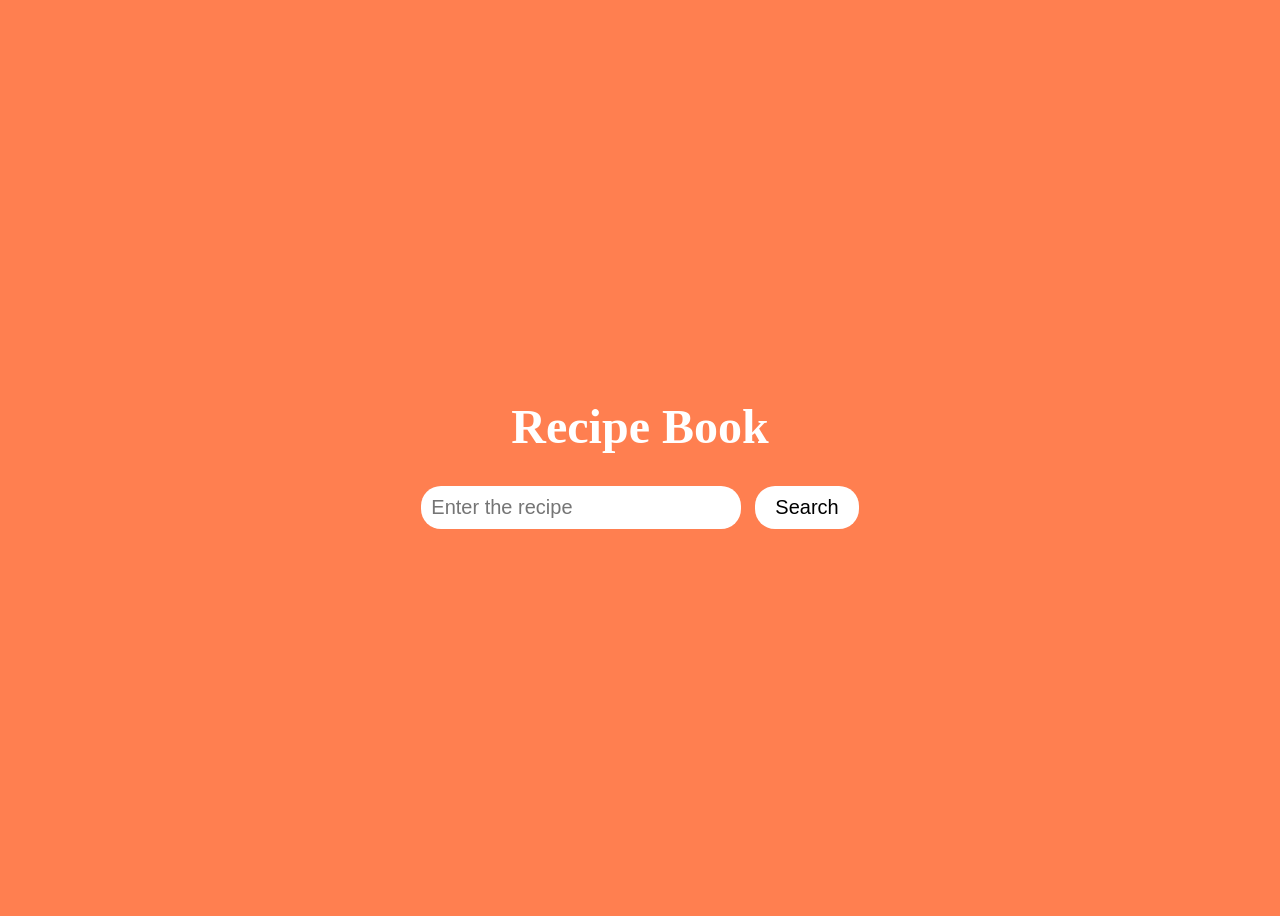
<file: index.html>
<!DOCTYPE html>
<html lang="en">
<head>
    <meta charset="UTF-8">
    <meta name="viewport" content="width=device-width, initial-scale=1.0">
    <title>Recipe Book</title>
    <link rel="stylesheet" href="style.css">
</head>
<body>
    <header>
        <h1>Recipe Book</h1>
        <div class="search-container">
            <input type="text" id="recipe-search" placeholder="Enter the recipe">
            <button id="btn">Search</button>
        </div>
    </header>

    <div class="recipe-cards"></div>


    <script src="script.js"></script>
</body>
</html>
</file>
<file: style.css>
body {
    background-color: coral;
    display: flex;
    align-items: center;
    justify-content: center;
    flex-direction: column;
    min-height: 100vh;
}

h1 {
    text-align: center;
    color: white;
    font-size: 48px;
}

input[type="text"] {
    padding: 10px;
    border: none;
    border-radius: 20px;
    width: 300px;
    font-size: 20px;
}

#btn {
    padding: 10px 20px;
    background-color: #fff;
    border: none;
    border-radius: 20px;
    margin-left: 10px;
    font-size: 20px;
    cursor: pointer;
}

#btn:hover {
    background-color: slategrey;
}

.recipe-cards {
    display: flex;
    flex-wrap: wrap;
    justify-content: center;
    margin-top: 20px;
}

.recipe-cards div {
    background-color: white;
    padding: 15px;
    border-radius: 10px;
    margin: 10px;
    text-align: center;
    box-shadow: 0 14px 18px rgba(0, 0, 0, 1);
}

.recipe-cards img {
    width: 150px;
    border-radius: 10px;
    margin-bottom: 10px;
}

.view-btn {
    padding: 10px 15px;
    background-color: #28a745;
    border: none;
    border-radius: 5px;
    color: white;
    cursor: pointer;
    font-size: 16px;
    margin-top: 10px;
}

.view-btn:hover {
    background-color: #218838;
}
</file>
<file: Recipe.css>
body {
    background-color: coral;
    display: flex;
    align-items: center;
    justify-content: center;
    flex-direction: column;
    min-height: 100vh;
}

h1 {
    text-align: center;
    color: white;
    font-size: 48px;
}

input[type="text"] {
    padding: 10px;
    border: none;
    border-radius: 20px;
    width: 300px;
    font-size: 20px;
}

#btn {
    padding: 10px 20px;
    background-color: #fff;
    border: none;
    border-radius: 20px;
    margin-left: 10px;
    font-size: 20px;
    cursor: pointer;
}

#btn:hover {
    background-color: slategrey;
}

.recipe-cards {
    display: flex;
    flex-wrap: wrap;
    justify-content: center;
    margin-top: 20px;
}

.recipe-cards div {
    background-color: white;
    padding: 15px;
    border-radius: 10px;
    margin: 10px;
    text-align: center;
    box-shadow: 0 14px 18px rgba(0, 0, 0, 1);
}

.recipe-cards img {
    width: 150px;
    border-radius: 10px;
    margin-bottom: 10px;
}

.view-btn {
    padding: 10px 15px;
    background-color: #28a745;
    border: none;
    border-radius: 5px;
    color: white;
    cursor: pointer;
    font-size: 16px;
    margin-top: 10px;
}

.view-btn:hover {
    background-color: #218838;
}
</file>
